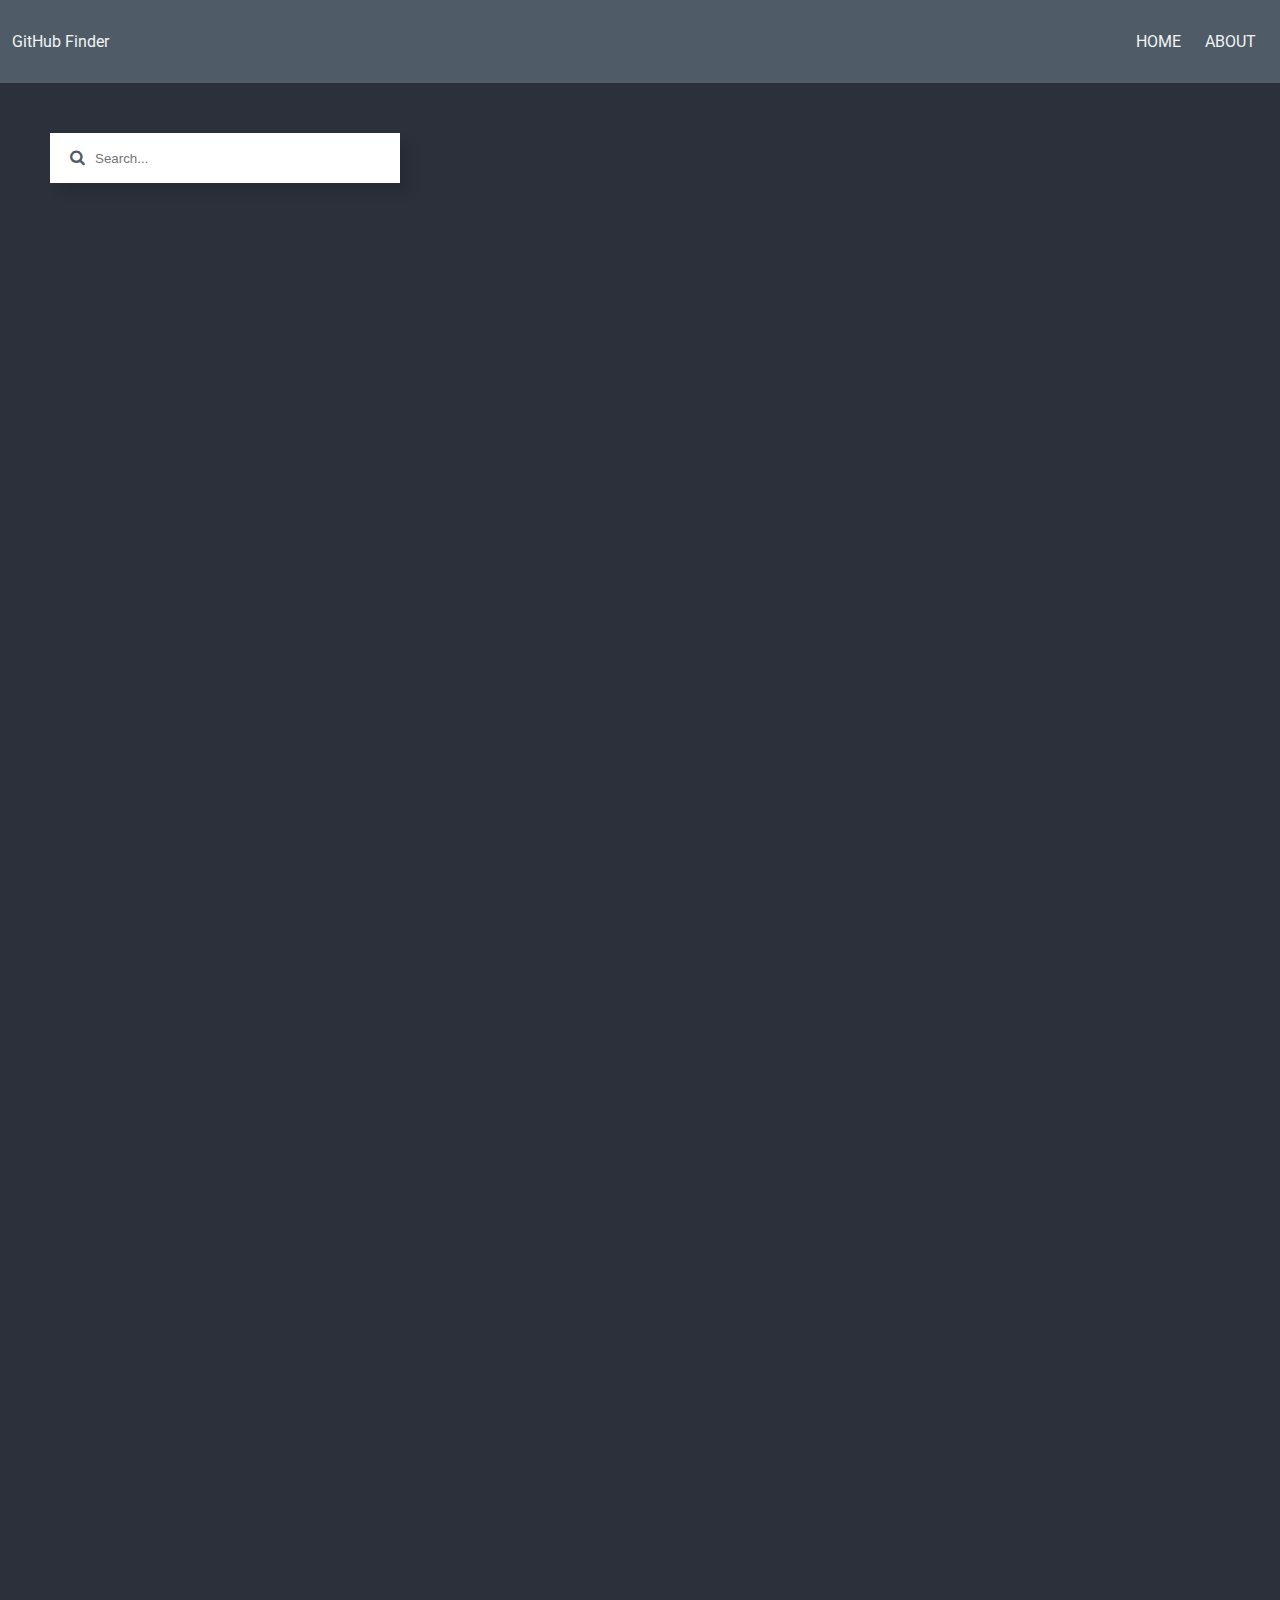
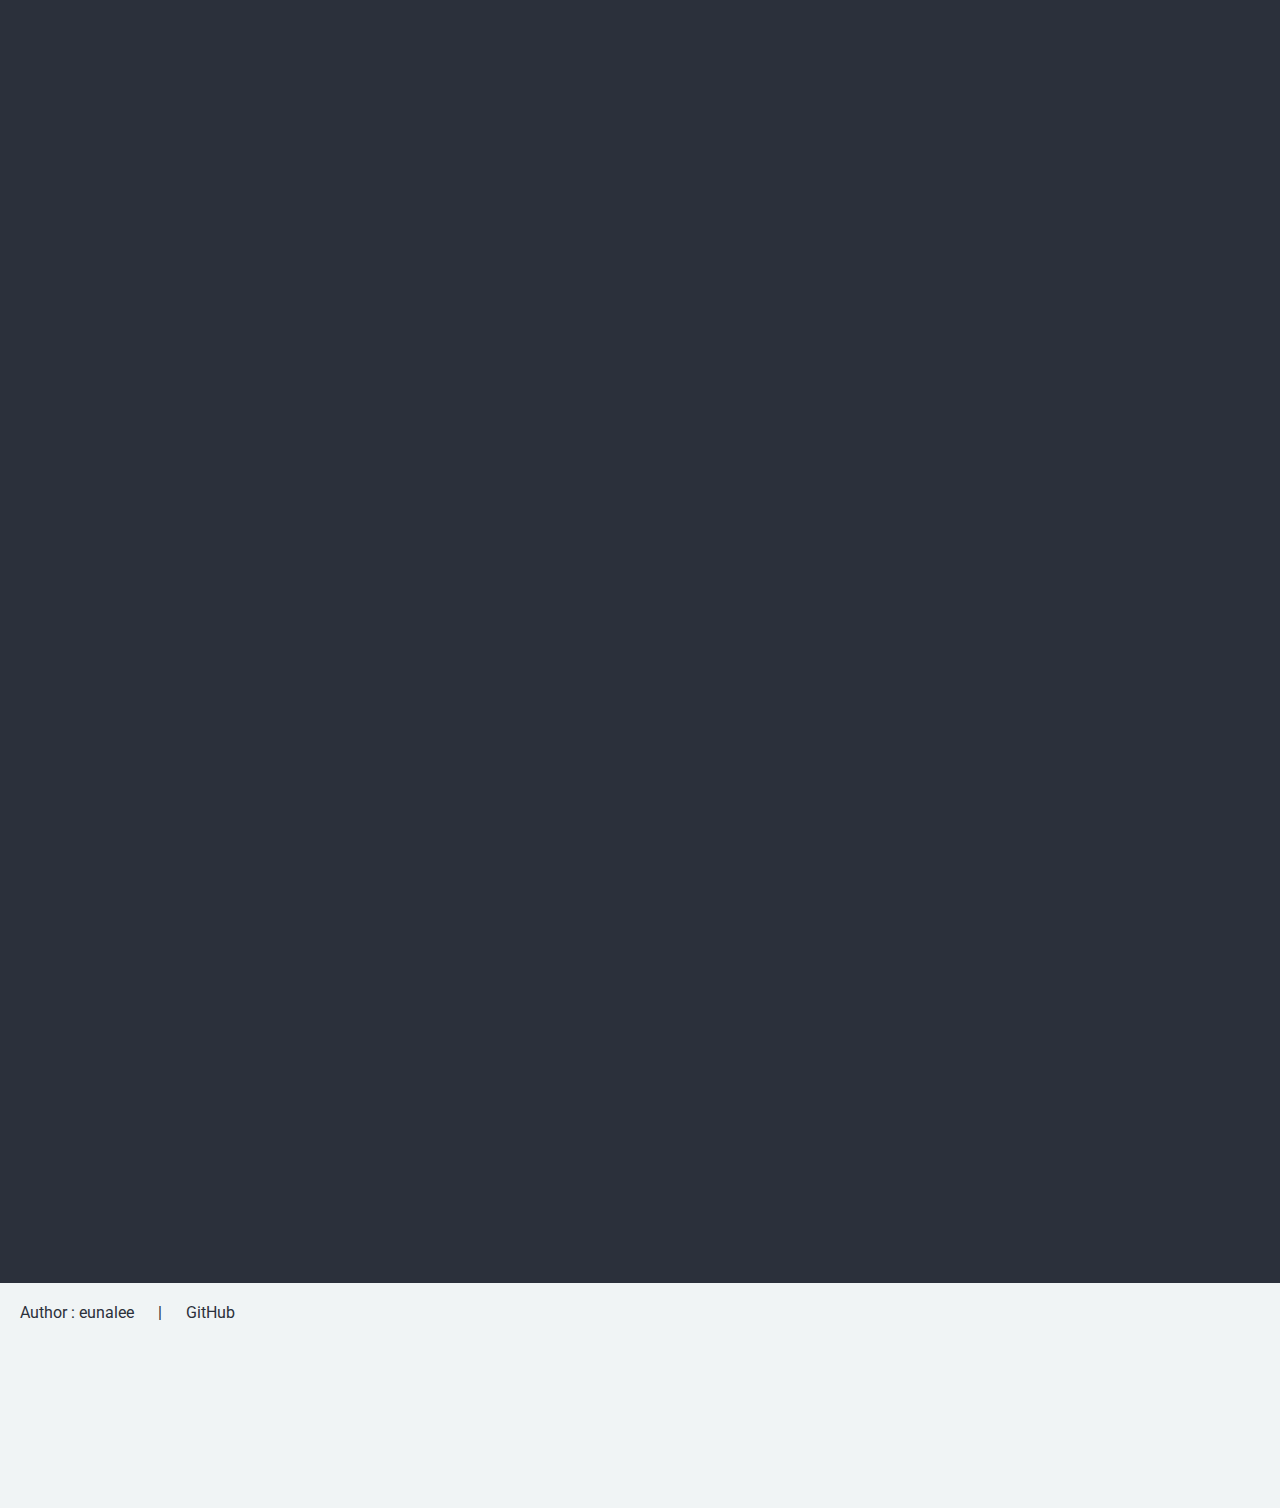
<file: index.html>
<!DOCTYPE html>
<html lang="en">
  <head>
    <meta charset="UTF-8" />
    <meta http-equiv="X-UA-Compatible" content="IE=edge" />
    <meta name="viewport" content="width=device-width, initial-scale=1.0" />

    <link rel="stylesheet" href="https://fonts.googleapis.com/css2?family=Roboto:wght@300;400;500&display=swap" />
    <link rel="stylesheet" href="//maxcdn.bootstrapcdn.com/font-awesome/4.1.0/css/font-awesome.min.css"/>
    <link rel="stylesheet" href="css/style.css" />

    <script defer src="js/main.js"></script>

    <title>GitHub Finder</title>
  </head>
  <body>
    <header class="navi__bar">
      <div class="navi__logo">
        <a href="index.html">GitHub Finder</a>
      </div>
      <ul class="navi__menu">
        <li><a href="#">HOME</a></li>
        <li><a href="about.html">ABOUT</a></li>
      </ul>
    </header>

    <main>
      <section class="main__content">
        <div class="search__container">
          <span class="search__blank">Please enter something</span>
          <form class="search__form" onsubmit="return false;">
            <span class="search__icon"><i class="fa fa-search"></i></span>
            <input
              type="search"
              name=""
              id="search__box"
              placeholder="Search..."
            />
          </form>
          <div class="search__result"></div>
        </div>
      </section>
    </main>

    <footer class="footer">
      <p>Author : eunalee</p>
      |
      <p>
        <a href="https://github.com/eunalee/github-finder" target="_blank" >GitHub</a>
      </p>
    </footer>
  </body>
</html>
</file>
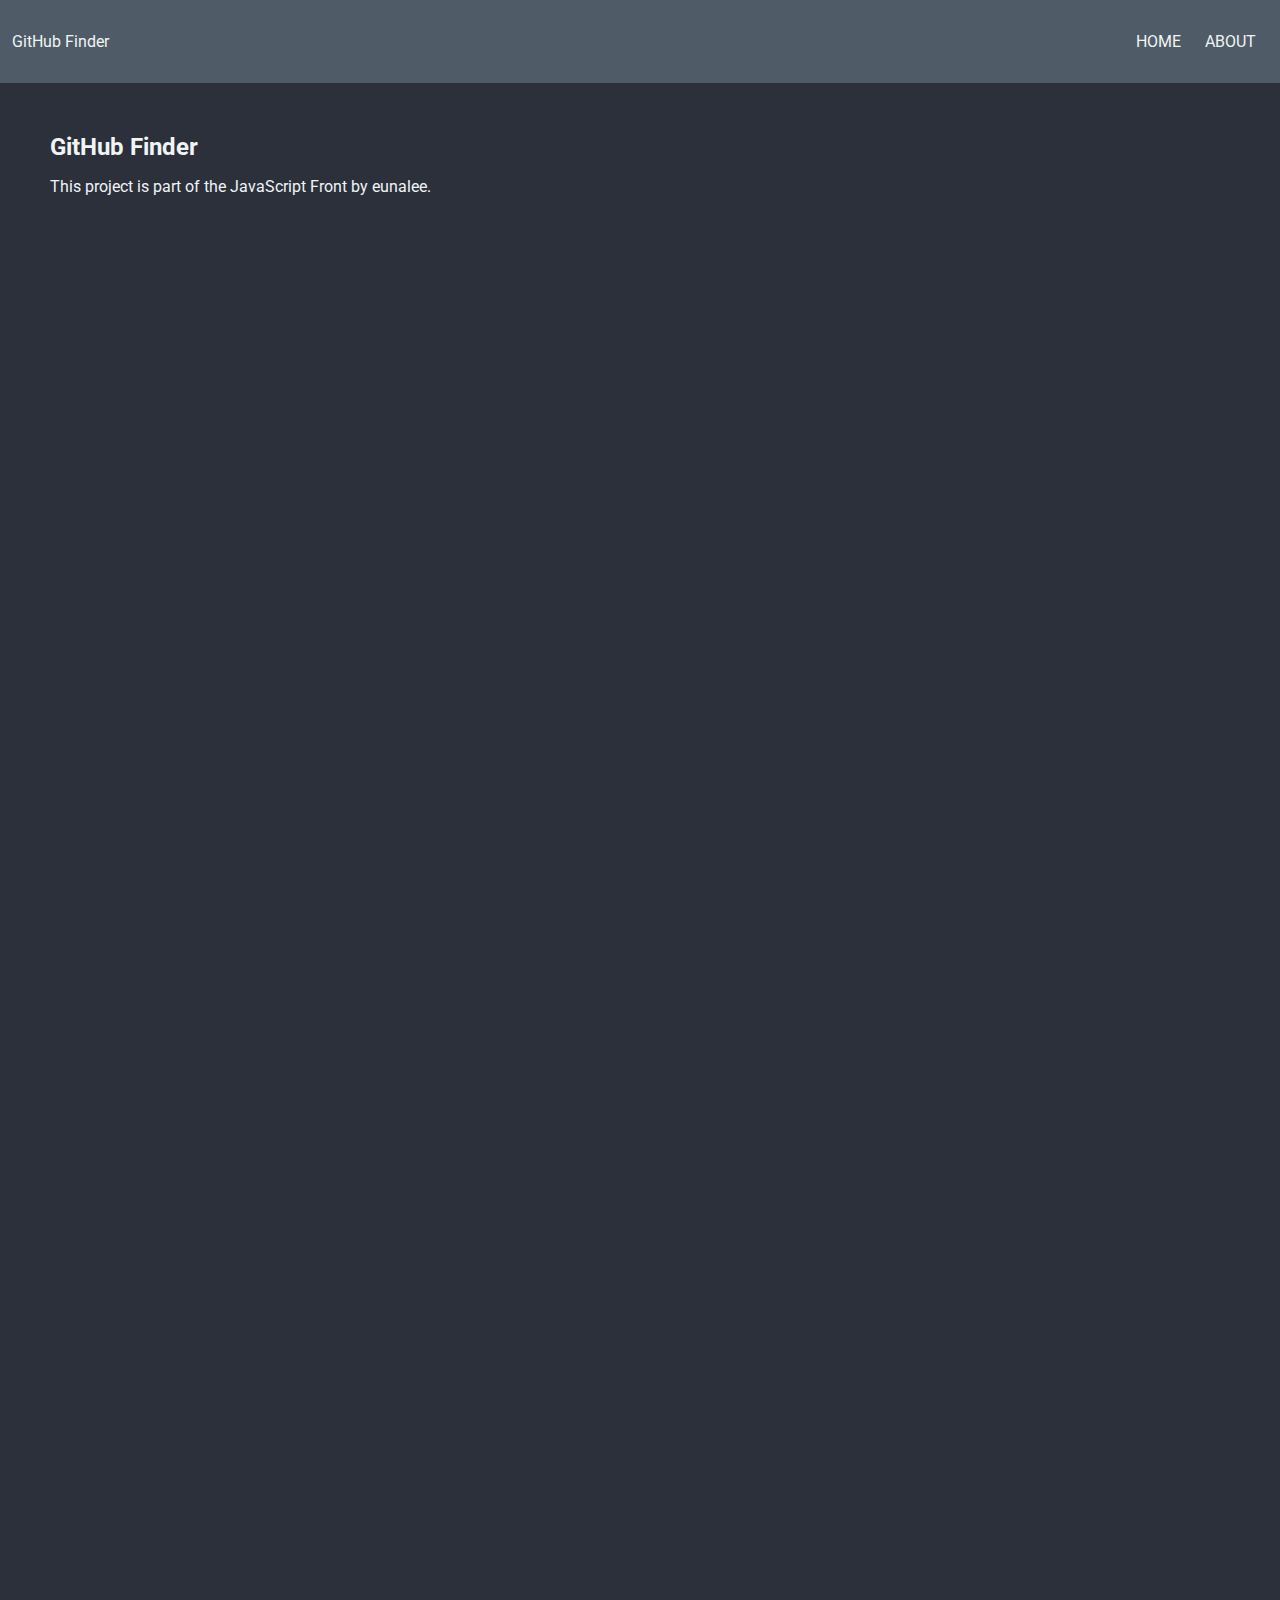
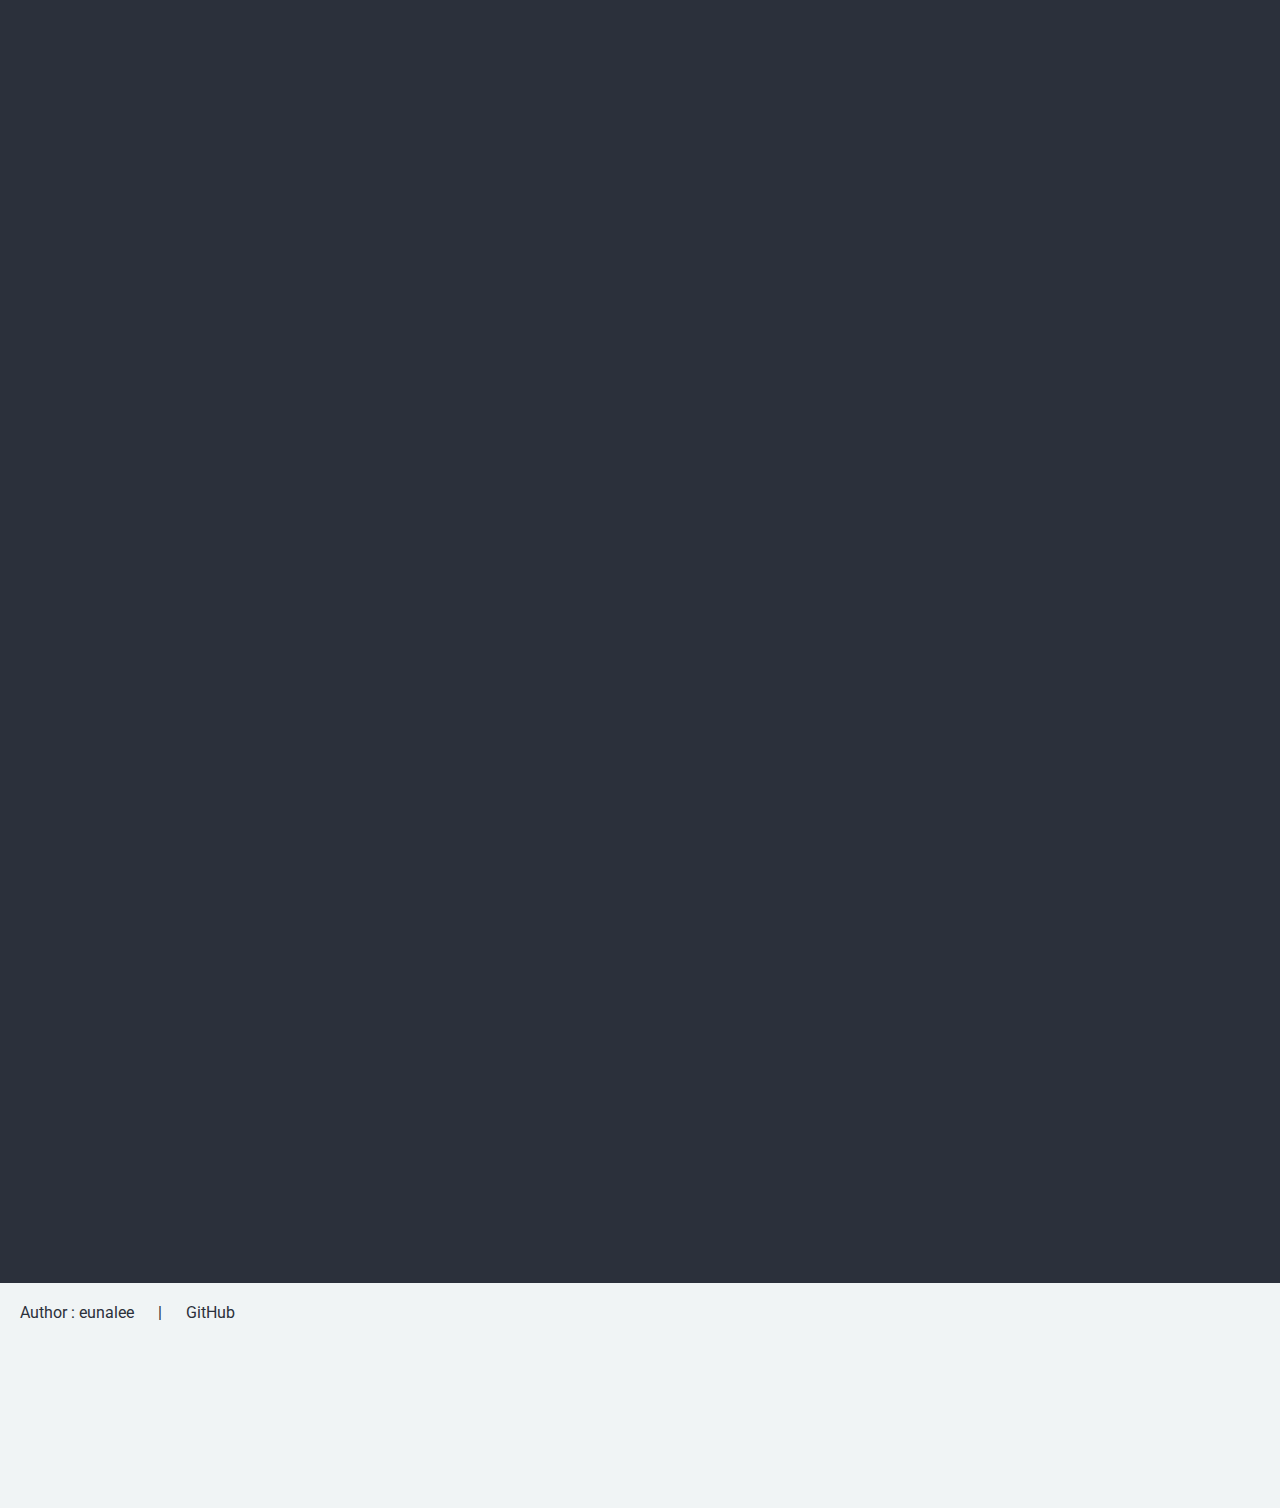
<file: about.html>
<!DOCTYPE html>
<html lang="en">
  <head>
    <meta charset="UTF-8" />
    <meta http-equiv="X-UA-Compatible" content="IE=edge" />
    <meta name="viewport" content="width=device-width, initial-scale=1.0" />

    <link rel="stylesheet" href="https://fonts.googleapis.com/css2?family=Roboto:wght@300;400;500&display=swap" />
    <link rel="stylesheet" href="css/style.css" />

    <title>GitHub Finder</title>
  </head>
  <body>
    <header class="navi__bar">
      <div class="navi__logo">
        <a href="index.html">GitHub Finder</a>
      </div>
      <ul class="navi__menu">
        <li><a href="index.html">HOME</a></li>
        <li><a href="#">ABOUT</a></li>
      </ul>
    </header>

    <main>
      <section class="main__content">
        <h2>GitHub Finder</h2>
        <p>This project is part of the JavaScript Front by eunalee.</p>
      </section>
    </main>

    <footer class="footer">
      <p>Author : eunalee</p>
      |
      <p>
        <a href="https://github.com/eunalee/github-finder" target="_blank" >GitHub</a>
      </p>
    </footer>
  </body>
</html>
</file>
<file: css/style.css>
:root {
  --text-color: #f0f4f5;
  --navi-background-color: #4f5b66;
  --main-background-color: #2b303b;
  --footer-background-color: #394d64;
  --accent-color: #b1b5bc;
}

body,
h2 {
  margin: 0;
  font-family: "Roboto", sans-serif;
}

a {
  text-decoration: none;
  color: var(--text-color);
}

ul {
  list-style: none;
}

.navi__bar {
  display: flex;
  justify-content: space-between;
  align-items: center;
  background-color: var(--navi-background-color);
  padding: 8px 12px;
}

.navi__menu {
  display: flex;
  list-style: none;
  padding-left: 0;
}

.navi__menu li {
  padding: 8px 12px;
}

.navi__menu li:hover {
  background-color: var(--accent-color);
}

.main__content {
  height: 300vh;
  padding: 50px;
  color: var(--text-color);
  background-color: var(--main-background-color);
}

.search__form {
  position: relative;
  margin-bottom: 30px;
}

.search__blank {
  display: none;
  margin-bottom: 10px;
}

.search__icon {
  position: absolute;
  color: var(--navi-background-color);
  margin-left: 20px;
  margin-top: 15px;
}

#search__box {
  width: 350px;
  height: 50px;
  border: none;
  padding-left: 45px;
  box-shadow: 10px 10px 10px rgba(0, 0, 0, 0.1);
}

#search__box:focus,
#search__box:active {
  outline: none;
}

#search__submit {
  display: none;
}

.search__result {
  display: grid;
  grid-template-rows: max-content;
  grid-template-columns: repeat(4, 1fr);
  grid-gap: 2rem;
}

.search__result--box {
  box-shadow: 10px 10px 10px rgba(0, 0, 0, 0.1);
}

.search__result--item {
  display: block;
  position: relative;
  margin: 10px;
}

.search__result--box img {
  border-radius: 50%;
  width: 45px;
  height: 45px;
  margin-right: 20px;
}

.item__info {
  position: absolute;
  padding: 5px;
}

.footer {
  display: fixed;
  height: 25vh;
  background-color: var(--text-color);
  color: var(--main-background-color);
}

.footer p {
  display: inline-block;
  margin: 20px 20px;
}

.footer a {
  color: var(--main-background-color);
}
</file>
